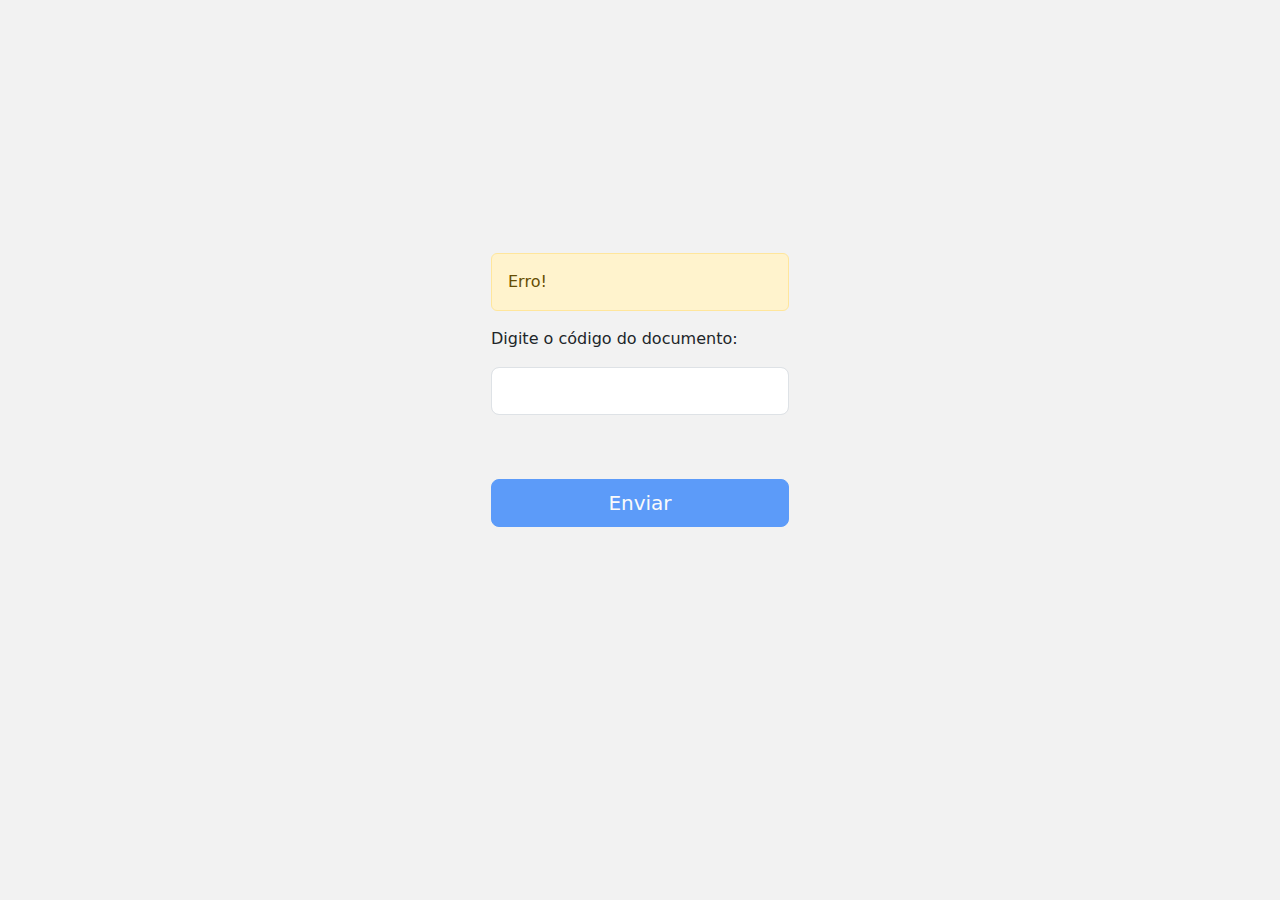
<file: web/src/main/resources/templates/index.html>
<!DOCTYPE html>
<html lang="pt-br" xmlns="http://www.w3.org/1999/xhtml"
      xmlns:th="http://www.thymeleaf.org">
<head>
    <meta charset="UTF-8"/>
    <title>Signer</title>
    <meta name="viewport" content="width=device-width, initial-scale=1.0"/>
    <link th:href="@{/webjars/bootstrap/5.3.3/dist/css/bootstrap.min.css}" href="https://cdn.jsdelivr.net/npm/bootstrap@5.3.3/dist/css/bootstrap.min.css" rel="stylesheet" integrity="sha384-QWTKZyjpPEjISv5WaRU9OFeRpok6YctnYmDr5pNlyT2bRjXh0JMhjY6hW+ALEwIH"  crossorigin="anonymous"/>
    <link th:href="@{/main.css}" href="../static/main.css" rel="stylesheet"/>
    <script th:src="@{/webjars/bootstrap/5.3.3/dist/js/bootstrap.bundle.min.js}" src="https://cdn.jsdelivr.net/npm/bootstrap@5.3.3/dist/js/bootstrap.bundle.min.js" integrity="sha384-YvpcrYf0tY3lHB60NNkmXc5s9fDVZLESaAA55NDzOxhy9GkcIdslK1eN7N6jIeHz"  crossorigin="anonymous" async defer></script>
    <script src="https://www.google.com/recaptcha/api.js" async defer></script>
</head>
<body>
    <header th:replace="~{fragments/header :: header}"></header>
    <main class="center">
        <form class="form-signin" th:action="@{/}" method="post" autocomplete="off">
            <div class="alert alert-warning" role="alert" th:if="${error != null}" th:text="${error}">Erro!</div>
            <p>Digite o código do documento:</p>
            <input id="code" name="code" type="text" class="form-control form-control-lg" onchange="validate" style="font-family: monospace;"></div>
            <br/>
            <div class="g-recaptcha" th:attr="data-sitekey=${recaptcha_site_key}" data-callback="recaptcha" data-expired-callback="recaptchaExpired"></div>
            <p>&nbsp;</p>
            <input id="send" disabled="disabled" type="submit" class="w-100 btn btn-lg btn-primary" value="Enviar"/>
        </form>
    </main>
    <footer th:replace="~{fragments/footer :: footer}"></footer>
    <script>
        var recaptchaResponse = false;
        var sendButton = document.getElementById("send");
        var inputCode = document.getElementById("code");
        function recaptcha() {
            console.info('recaptcha');
            recaptchaResponse = true;
            validate();
        }
        function recaptchaExpired() {
            console.info('recaptchaExpired');
            recaptchaResponse = false;
            validate();
        }
        function validate() {
            sendButton.disabled = !recaptchaResponse || inputCode.value.length == 0;
        }
    </script>
</body>
</html>
</file>
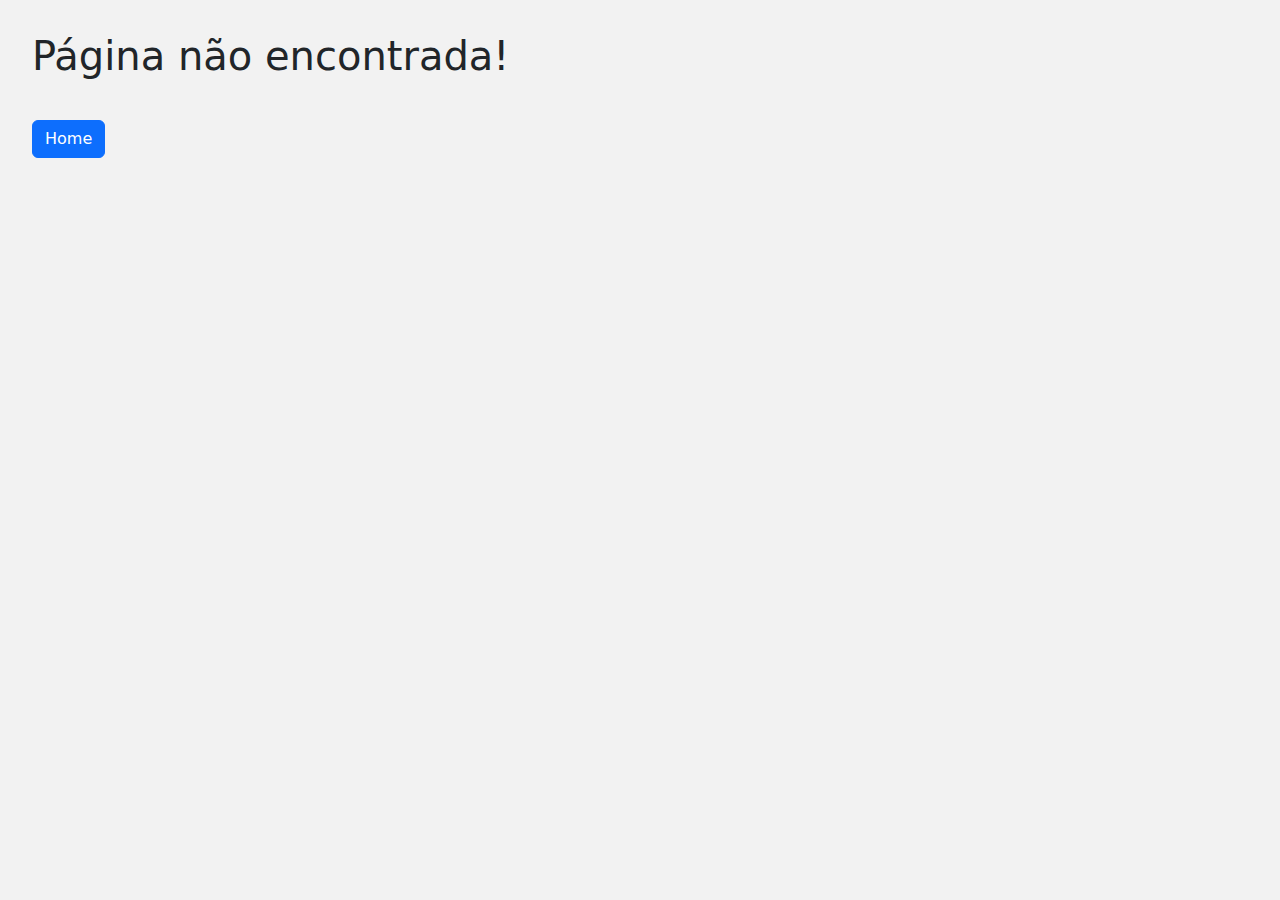
<file: web/src/main/resources/templates/error-404.html>
<!DOCTYPE html>
<html lang="pt-BR" xmlns="http://www.w3.org/1999/xhtml" xmlns:th="http://www.thymeleaf.org">
<head>
    <meta charset="UTF-8"/>
    <title>Unesp Auth</title>
    <meta name="viewport" content="width=device-width, initial-scale=1.0"/>
    <link th:href="@{/webjars/material-design-icons-iconfont/6.7.0/dist/material-design-icons.css}" href="https://fonts.googleapis.com/css2?family=Material+Icons" rel="stylesheet" />
    <link th:href="@{/webjars/bootstrap/5.3.3/dist/css/bootstrap.min.css}" href="https://cdn.jsdelivr.net/npm/bootstrap@5.3.3/dist/css/bootstrap.min.css" rel="stylesheet" integrity="sha384-QWTKZyjpPEjISv5WaRU9OFeRpok6YctnYmDr5pNlyT2bRjXh0JMhjY6hW+ALEwIH"  crossorigin="anonymous"/>
    <link th:href="@{/main.css}" href="../static/main.css" rel="stylesheet"/>
    <link th:href="@{/apps.css}" href="../static/apps.css" rel="stylesheet"/>
</head>
<body>
    <header th:replace="~{fragments/header :: header}"></header>
    <main>
        <h1>Página não encontrada!</h1>
        <p>
            <a class="btn btn-primary" th:href="@{/}">Home</a>
        </p>
    </main>
    <footer th:replace="~{fragments/footer :: footer}"></footer>
    <script th:src="@{/webjars/bootstrap/5.3.3/dist/js/bootstrap.bundle.min.js}" src="https://cdn.jsdelivr.net/npm/bootstrap@5.3.3/dist/js/bootstrap.bundle.min.js" integrity="sha384-YvpcrYf0tY3lHB60NNkmXc5s9fDVZLESaAA55NDzOxhy9GkcIdslK1eN7N6jIeHz"  crossorigin="anonymous"></script>
</body>
</html>
</file>
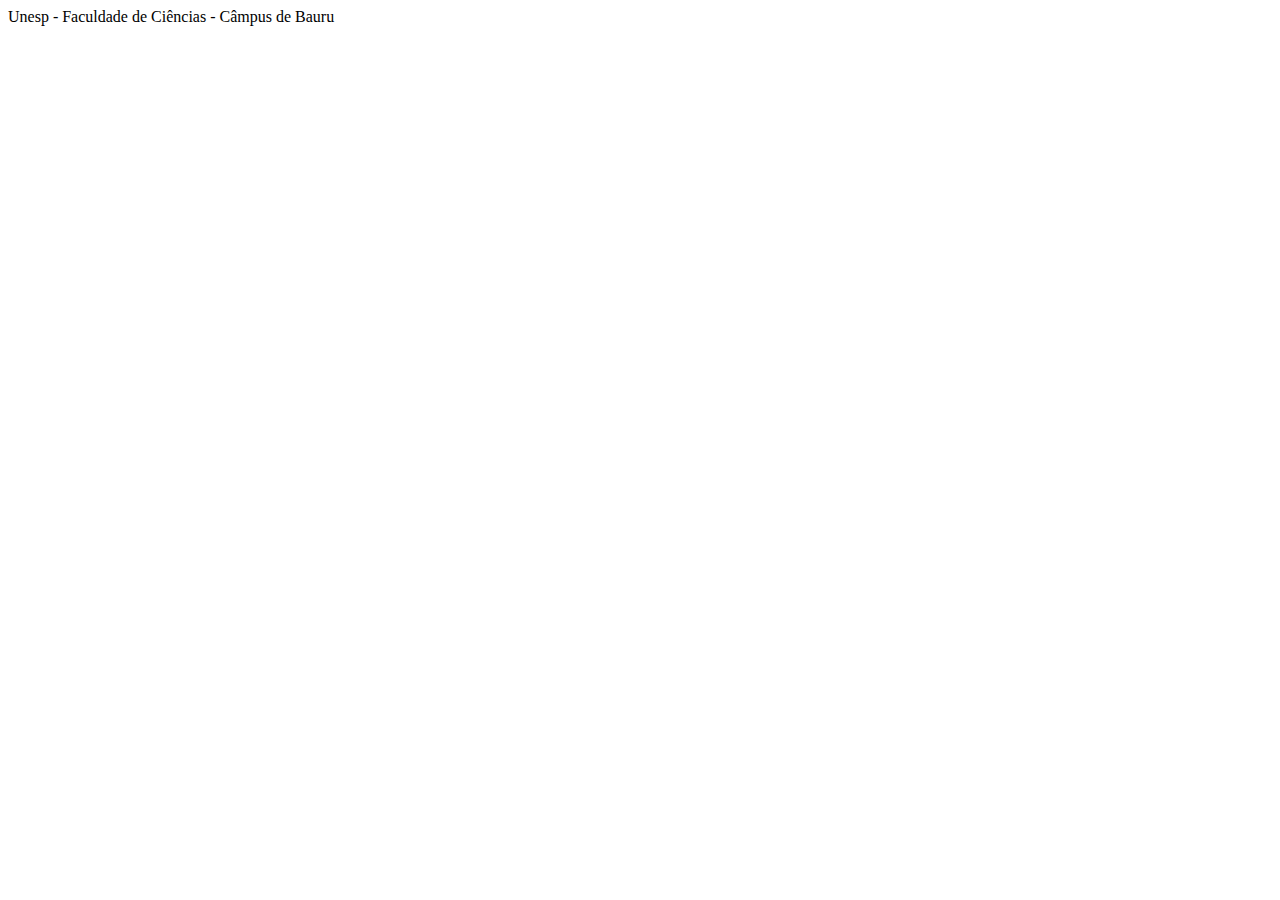
<file: web/src/main/resources/templates/fragments/footer.html>
<!DOCTYPE html>
<html xmlns="http://www.w3.org/1999/xhtml"
      xmlns:th="http://www.thymeleaf.org">
    <head>
        <title>FOOTER</title>
        <meta charset="UTF-8"/>
        <meta name="viewport" content="width=device-width, initial-scale=1.0"/>
    </head>
    <body>
        <footer th:fragment="footer">
            Unesp - Faculdade de Ciências - Câmpus de Bauru
        </footer>
    </body>
</html>
</file>
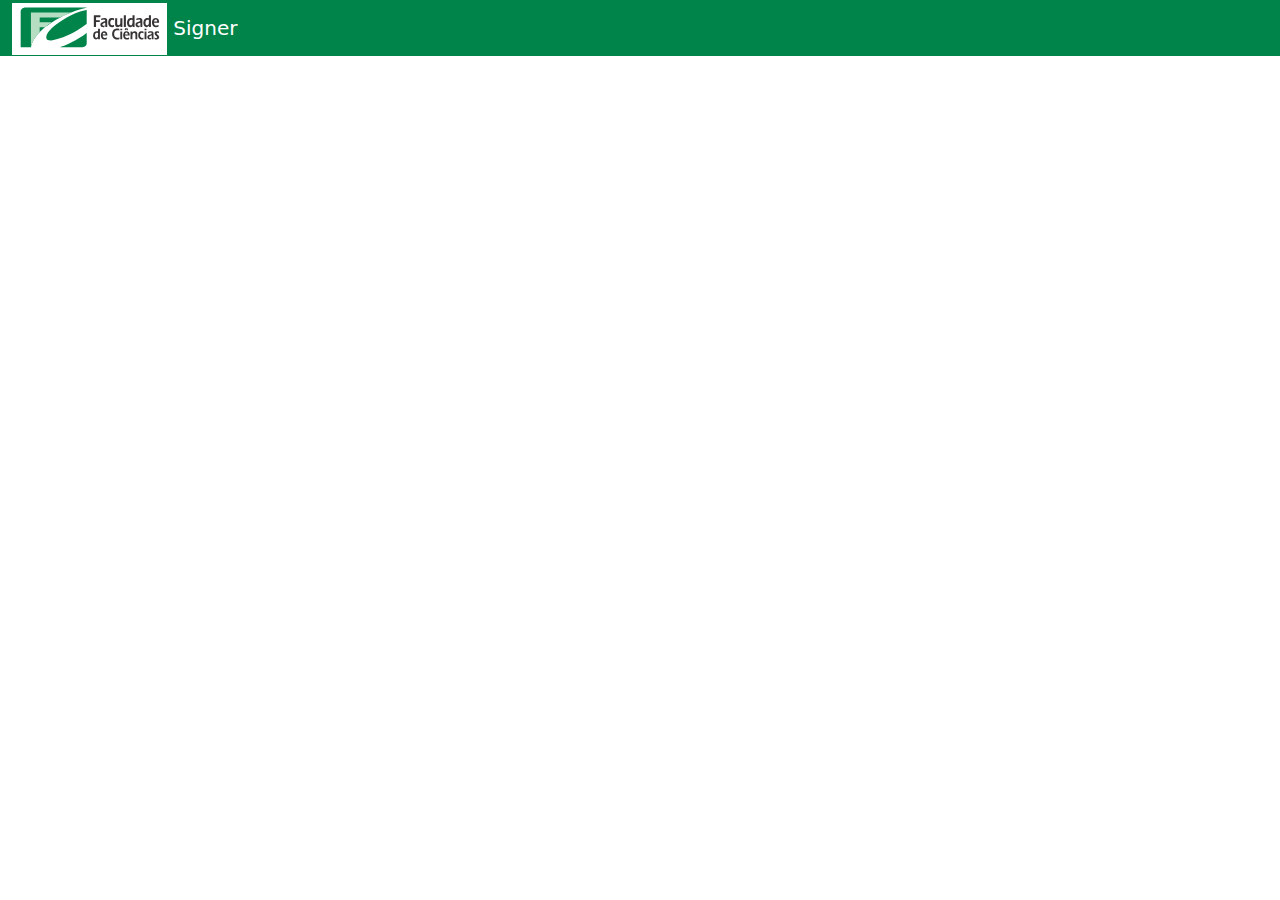
<file: web/src/main/resources/templates/fragments/header.html>
<!DOCTYPE html>
<html xmlns="http://www.w3.org/1999/xhtml"
      xmlns:th="http://www.thymeleaf.org">
    <head>
        <title>HEADER</title>
        <meta charset="UTF-8"/>
        <meta name="viewport" content="width=device-width, initial-scale=1.0"/>
        <link th:href="@{/main.css}" href="../../static/main.css" rel="stylesheet"/>
        <link href="https://cdn.jsdelivr.net/npm/bootstrap@5.3.3/dist/css/bootstrap.min.css" rel="stylesheet" integrity="sha384-QWTKZyjpPEjISv5WaRU9OFeRpok6YctnYmDr5pNlyT2bRjXh0JMhjY6hW+ALEwIH" crossorigin="anonymous"/>
    </head>
    <body>
        <header class="navbar navbar-dark" th:fragment="header">
            <div class="container-fluid">
                <a class="navbar-brand" th:href="@{/}">
                    <img th:src="@{/logo_fc.svg}" src="../../static/logo_fc.svg" alt="" height="52em" class="d-inline-block align-text-top"/>
                    Signer
                </a>
            </div>
        </header>
        <script th:src="@{/webjars/bootstrap/5.3.3/dist/js/bootstrap.bundle.min.js}" src="https://cdn.jsdelivr.net/npm/bootstrap@5.3.3/dist/js/bootstrap.bundle.min.js" integrity="sha384-YvpcrYf0tY3lHB60NNkmXc5s9fDVZLESaAA55NDzOxhy9GkcIdslK1eN7N6jIeHz"  crossorigin="anonymous"></script>
    </body>
</html>
</file>
<file: web/src/main/resources/static/main.css>
body {
    min-height: 100vh;
    margin: 0;
    display: grid;
    grid-template-rows: auto 1fr auto;
}

header {
    background-color: #00844a;
}

.navbar-brand img {
    margin-top: -0.8rem;
    margin-bottom: -0.8rem;
}

main {
    background-color: hsl(0, 0%, 95%);
    padding: 2em;
}

main.center {
    display: flex;
    align-items: center;
    padding-bottom: 5.5em;
}

footer {
    text-align: center;
    font-size: .7rem;
    background-color: hsl(0, 0%, 90%);
}

.form-signin {
    width: 100%;
    max-width: 330px;
    padding: 1em;
    padding-bottom: 5em;
    margin: auto;
}

.form-signin .checkbox {
    font-weight: 400;
}

.form-signin input[type="email"] {
    margin-bottom: -1px;
    border-bottom-right-radius: 0;
    border-bottom-left-radius: 0;
}

.form-signin input[type="password"] {
    margin-bottom: 3rem;
    border-top-left-radius: 0;
    border-top-right-radius: 0;
}

.consent {
    display: inline-block;
    width: 30em;
    margin: auto;
}

.consent h1 {
    margin-bottom: 3rem;
}

.consent blockquote {
    margin-left: 2em;
}

.consent li {
    list-style-type: square;
}

.consent .buttons {
    margin-top: 3rem;
    margin-bottom: 3rem;
}

.consent .note {
    font-size: .8rem;
}
</file>
<file: web/src/main/resources/static/apps.css>
h1 {
    margin-bottom: 1em;
}

form {
    display: inline;
}

form button {
    margin-left: 1em;
    padding: 0;
}
</file>
